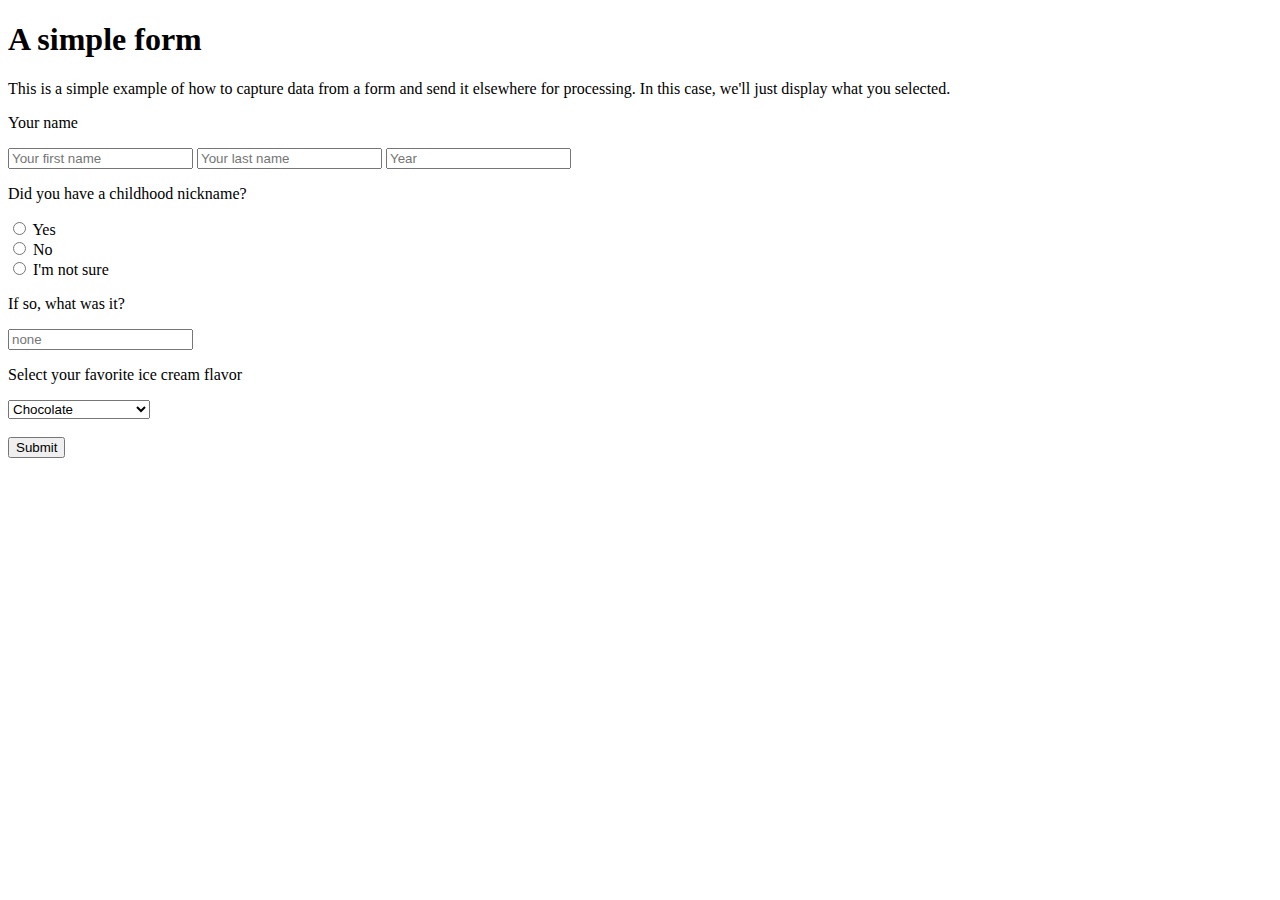
<file: flaskLabFiles/templates/index.html>
<!DOCTYPE html>
<html>
<head>
</head>
<body>
  <h1>A simple form</h1>
  <p>This is a simple example of how to capture data from a form and send it elsewhere for processing. In this case, we'll just display what you selected.</p>

	<form action="/results" method="post">
	  <p>Your name</p>
	  <input type="text" placeholder="Your first name" name="firstName">
	  <input type="text" placeholder="Your last name" name="lastName">
		
	 <input type="text" placeholder="Year" name="Year">
		
		
	  
	  <p>Did you have a childhood nickname?</p>
	  <input type="radio" id="yes" name="nickname" value="yes">
	  <label for="yes">Yes</label><br>
	  <input type="radio" id="no" name="nickname" value="no">
	  <label for="no">No</label><br>
	  <input type="radio" id="unknown" name="nickname" value="unknown">
	  <label for="unknown">I'm not sure</label>

	  <p>If so, what was it?</p>
	  <input type="text" placeholder="none" name="actualNickname">

	  <p><label for="flavor">Select your favorite ice cream flavor</label></p>
	  <select id="flavor" name="flavor" size="1">
		  <option value="chocolate">Chocolate</option>
		  <option value="vanilla">Vanilla</option>
		  <option value="strawberry">Strawberry</option>
          <option value="cookies">Cookies and Cream</option>
		  <option value="none">I don't eat ice cream</option>
	  </select><br><br>

	  <input type="submit" value="Submit">
	</form>
  </div>
</div>
<body>
<html>
</file>
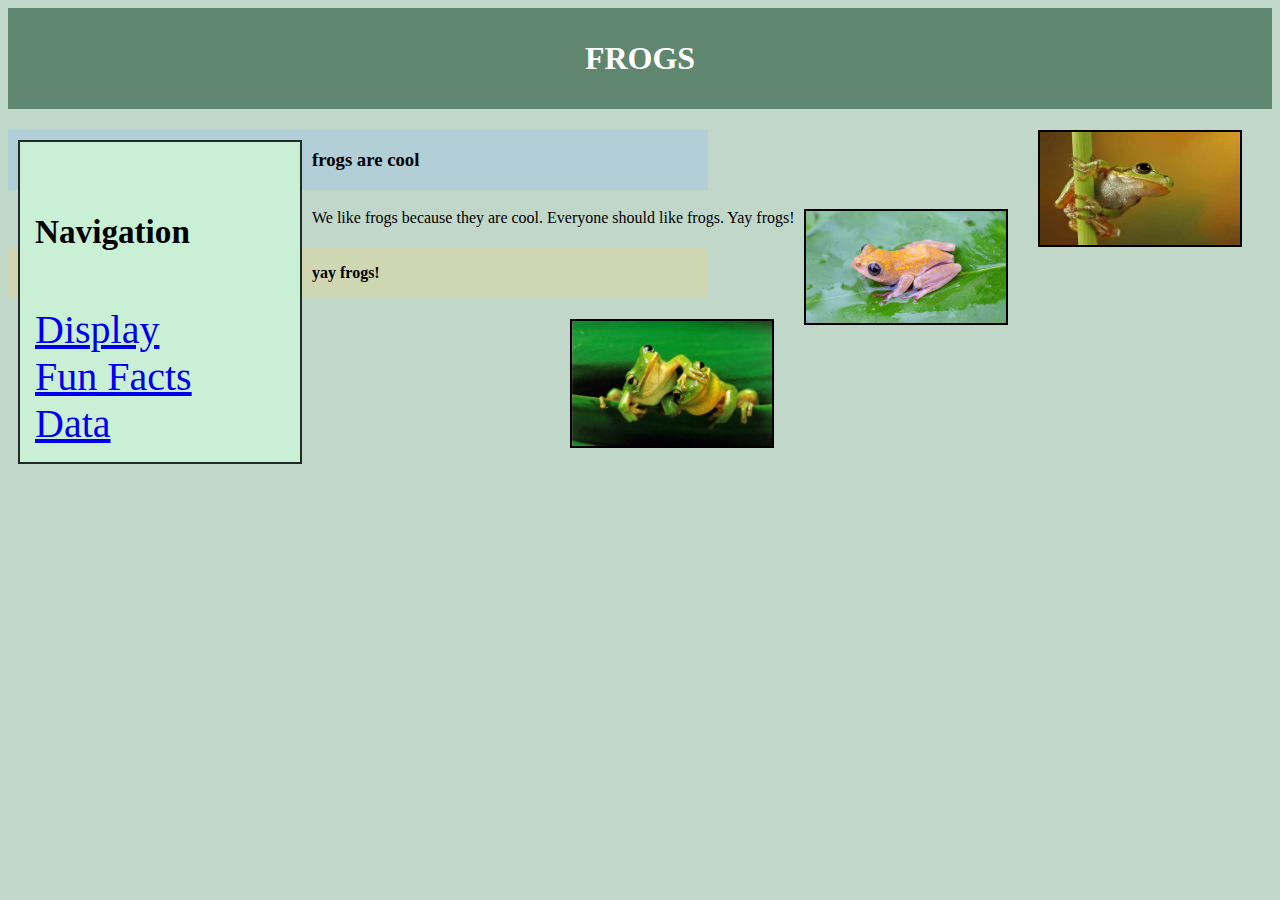
<file: frogWebsite/frogWebsite.html>
<head>
    <link rel="stylesheet" href="frogWebsite.css">
</head>

<h1>FROGS</h1>

<body style="background-color:#c1d7ca;"></body>

<img src="th.jpg" width = 200 >

<Navigation>
    <ul>
        <h5> Navigation</h5>
        <li><a href = "#why"> Display</a></li>
        <li><a href = "#fun"> Fun Facts</a></li>
        <li><a href = "#data"> Data</a></li>
    </ul>
</Navigation>



<h3>frogs are cool</h3>
<body>We like frogs because they are cool. Everyone should like frogs. Yay frogs!</body>

<img src="frog.jpg" width = 200 >

<h4>yay frogs!</h4> 
<body></body>

<img src="th-1.jpg" width = 200 >







<!-- <div class="highlight">
    <h2 id="data"> Navigation</h2>
    <p>Main: <a 
    href = https://australian.museum/blog/science/what-is-frogid/> Info on Dataset </a></p>
</div>
     -->
</file>
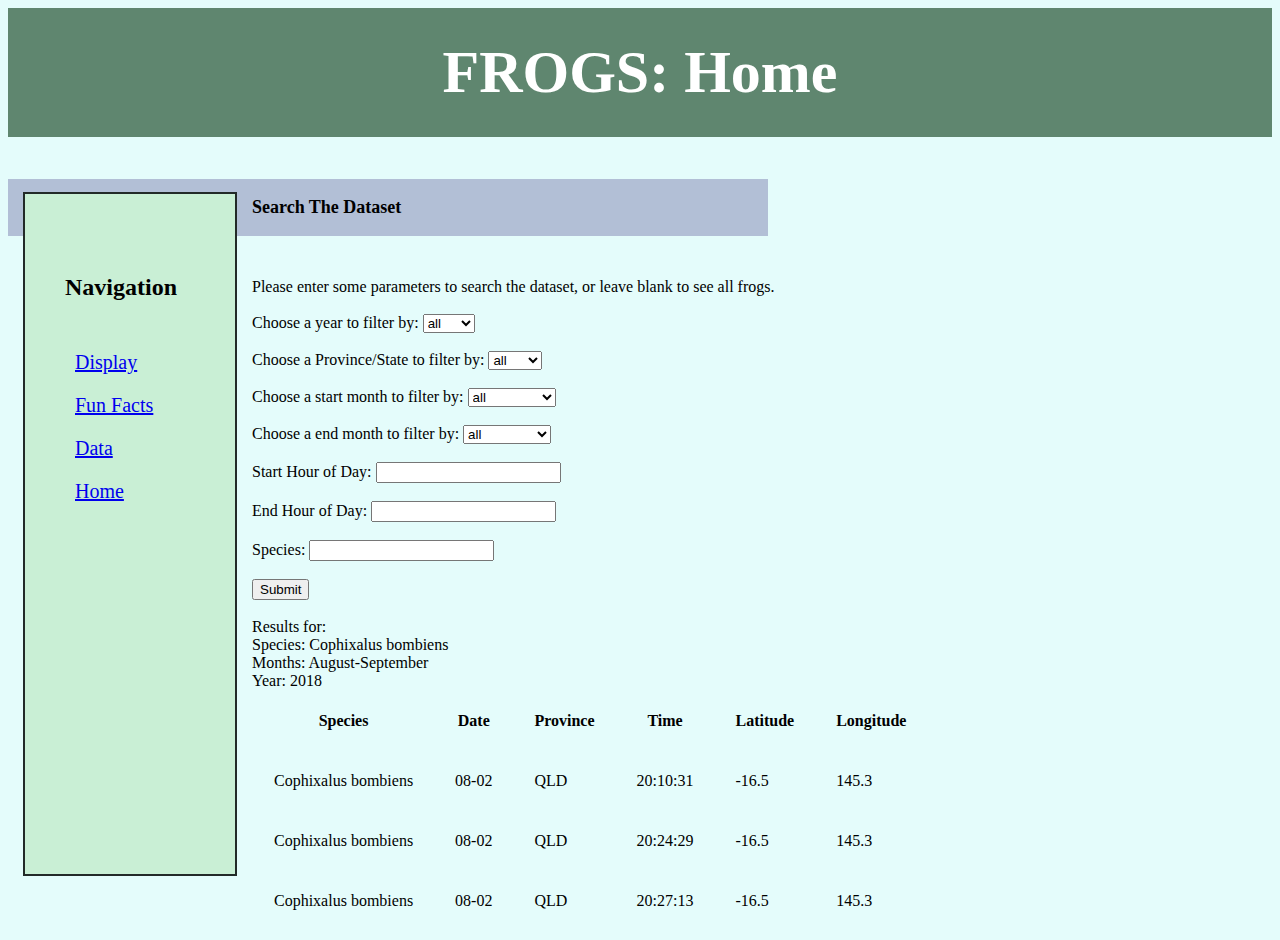
<file: web/Prototype.html>
<head>
    <link rel="stylesheet" href="ui.css">
</head>

<h1>FROGS: Home</h1>

<Navigation>
    <ul>
        <h5> Navigation</h5>
        <li><a class="animatedLink" href = "#why"> Display</a></li>
        <li><a class="animatedLink"href = "#fun"> Fun Facts</a></li>
        <li><a class="animatedLink" href = "#data"> Data</a></li>
        <li><a class="animatedLink" href = "home"> Home</a></li>
    </ul>
</Navigation>

<h6> Search The Dataset</h6>
<body> Please enter some parameters to search the dataset, or leave blank to see all frogs. </body>

<br><br>

<!-- Made with help from https://blog.hubspot.com/website/html-dropdown -->
<label for="year">Choose a year to filter by:</label> 
    <select name="year" id="year"> 
        <option value="all">all</option> 
        <option value="2017">2017</option> 
        <option value="2018">2018</option> 
        <option value="2019">2019</option> 
        <option value="2020">2020</option> 
    </select>

    <br><br>

    <label for="province">Choose a Province/State to filter by:</label> 
    <select name="province" id="province"> 
        <option value="all">all</option> 
        <option value="ACT">ACT</option> 
        <option value="NSW">NSW</option> 
        <option value="NT">NT</option> 
        <option value="QLD">QLD</option> 
        <option value="SA">SA</option> 
        <option value="TAS">TAS</option> 
        <option value="VIC">VIC</option> 
        <option value="WA">WA</option> 
        
    </select>

    <br><br>

    <label for="StartMonth">Choose a start month to filter by:</label> 
    <select name="sMonth" id="sMonth"> 
        <option value="all">all</option> 
        <option value="01">January</option> 
        <option value="02">February</option> 
        <option value="03">March</option> 
        <option value="04">April</option> 
        <option value="05">May</option> 
        <option value="06">June</option> 
        <option value="07">July</option> 
        <option value="08">August</option> 
        <option value="09">September</option> 
        <option value="10">October</option> 
        <option value="11">November</option> 
        <option value="12">December</option> 
    </select>

    <br><br>

    <label for="EndMonth">Choose a end month to filter by:</label> 
    <select name="eMonth" id="eMonth"> 
        <option value="all">all</option> 
        <option value="01">January</option> 
        <option value="02">February</option> 
        <option value="03">March</option> 
        <option value="04">April</option> 
        <option value="05">May</option> 
        <option value="06">June</option> 
        <option value="07">July</option> 
        <option value="08">August</option> 
        <option value="09">September</option> 
        <option value="10">October</option> 
        <option value="11">November</option> 
        <option value="12">December</option> 
    </select>

    <br><br>


    <!-- <form action="/action_page.php"> -->
        <label for="startTime">Start Hour of Day:</label>
        <input type="text" id="startTime" name="startTime"><br><br>
        <label for="endTime">End Hour of Day:</label>
        <input type="text" id="endTime" name="endTime"><br><br>
        <label for="species">Species:</label>
        <input type="text" id="Species" name="Species"><br><br>
        <input type="submit" value="Submit">

      <!-- </form> -->

        <br><br>
      <table>
        <tr>
          <th>Species</th>
          <th>Date</th>
          <th>Province</th>
          <th>Time</th>
          <th>Latitude</th>
          <th>Longitude</th>
        </tr>

        <body>Results for: </body> <br>
        <body> Species: Cophixalus bombiens </body> <br>
        <body> Months: August-September </body><br>
        <body> Year: 2018 </body>


        <!-- Results Table -->
        <tr>
            <td>Cophixalus bombiens</td>
            <td>08-02</td>
            <td>QLD</td>
            <td>20:10:31</td>
            <td>-16.5</td>
            <td>145.3</td>
        </tr>
        <tr>
            <td>Cophixalus bombiens</td>
            <td>08-02</td>
            <td>QLD</td>
            <td>20:24:29</td>
            <td>-16.5</td>
            <td>145.3</td>
        </tr>
        <tr>
            <td>Cophixalus bombiens</td>
            <td>08-02</td>
            <td>QLD</td>
            <td>20:27:13</td>
            <td>-16.5</td>
            <td>145.3</td>
    
          </tr>
      </table>




<script src = "frogs.js"></script>
</file>
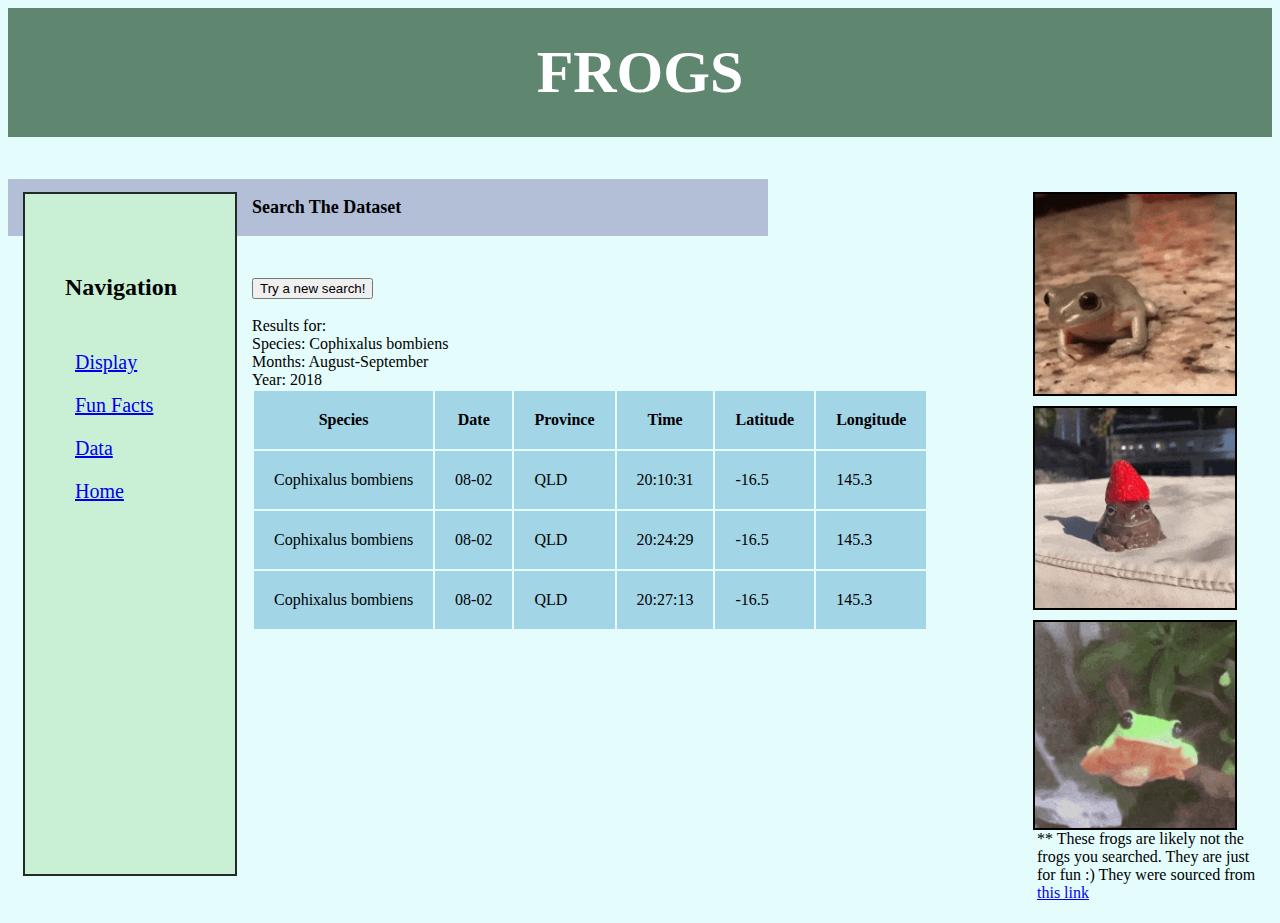
<file: web/ui.html>
<head>
    <link rel="stylesheet" href="ui.css">
</head>

<body>

<h1>FROGS</h1>

<Navigation>
    <ul>
        <h5> Navigation</h5>
        <li><a class="animatedLink" href = "#why"> Display</a></li>
        <li><a class="animatedLink"href = "#fun"> Fun Facts</a></li>
        <li><a class="animatedLink" href = "#data"> Data</a></li>
        <li><a class="animatedLink" href = "home"> Home</a></li>
    </ul>
</Navigation>


<div class = "right">
    <img src="frog hat.gif" width = 200 >
    <img src="frog strawberry.gif" width = 200 >
    <img src="frogGlass.gif" width = 200 >
    <br><br>
    <p> ** These frogs are likely not the frogs you searched. They are just for fun :)
        They were sourced from  <a href = "https://tenor.com/search/cute-frog-gifs">  this link</a>
    </p>
</div>

<h6> Search The Dataset</h6>
        <input type="submit" value="Try a new search!">

      <!-- </form> -->

        <br><br>

        Results for: <br>
        Species: Cophixalus bombiens <br>
        Months: August-September<br>
        Year: 2018

      <table>
        <colgroup>
            <col span="6" style="background-color:rgb(162, 213, 230)">

          </colgroup>
        <tr>
          <th>Species</th>
          <th>Date</th>
          <th>Province</th>
          <th>Time</th>
          <th>Latitude</th>
          <th>Longitude</th>
        </tr>

        <!-- Results Table -->
        <tr>
            <td>Cophixalus bombiens</td>
            <td>08-02</td>
            <td>QLD</td>
            <td>20:10:31</td>
            <td>-16.5</td>
            <td>145.3</td>
        </tr>
        <tr>
            <td>Cophixalus bombiens</td>
            <td>08-02</td>
            <td>QLD</td>
            <td>20:24:29</td>
            <td>-16.5</td>
            <td>145.3</td>
        </tr>
        <tr>
            <td>Cophixalus bombiens</td>
            <td>08-02</td>
            <td>QLD</td>
            <td>20:27:13</td>
            <td>-16.5</td>
            <td>145.3</td>
    
          </tr>
      </table>



<script src = "frogs.js"></script>
</body>
</file>
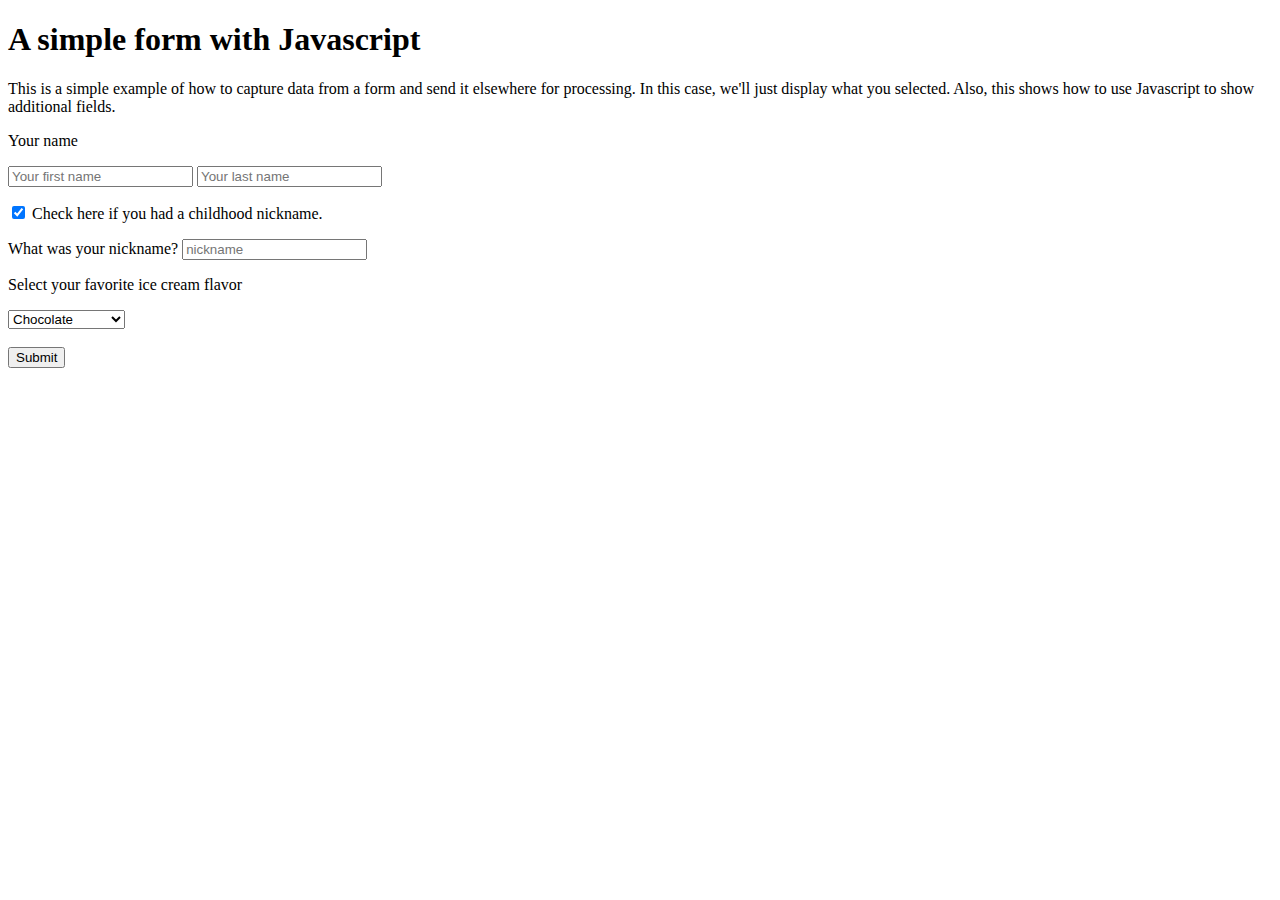
<file: flaskLabFiles/templates/home.html>
<!DOCTYPE html>
<html>
<head>
    <!-- <script type="text/javascript" href="{{ url_for('static', filename='nickname.js') }}"></script> -->
</head>
<body>
  <h1>A simple form with Javascript</h1>
  <p>This is a simple example of how to capture data from a form and send it elsewhere for processing. In this case, we'll just display what you selected. Also, this shows how to use Javascript to show additional fields.</p>

	<form action="/results" method="post">
	  <p>Your name</p>
	  <input type="text" placeholder="Your first name" name="firstName">
	  <input type="text" placeholder="Your last name" name="lastName">
	  
	  <p><input type="checkbox" name="hasNickname" id="hasNickname" checked=false onclick="displayTextBox()"/> Check here if you had a childhood nickname.</p>

      <script type="text/javascript">
      function displayTextBox() {
        var checkbox = document.getElementById('hasNickname');
        var element = document.getElementById('nicknameInfo');
        if (checkbox.checked == true) {
            element.style.display = 'nicknameInfo';
        } else {
            element.style.display = 'none';
        }
      }
      </script>
      <div id="nicknameInfo">
      <p>What was your nickname? <input type="text" placeholder="nickname" name="nickname" value=""></p>
     </div>

	  <p><label for="flavor">Select your favorite ice cream flavor</label></p>
	  <select id="flavor" name="flavor" size="1">
		  <option value="chocolate">Chocolate</option>
		  <option value="vanilla">Vanilla</option>
		  <option value="strawberry">Strawberry</option>
		  <option value="none">I hate ice cream</option>
	  </select><br><br>

	  <input type="submit" value="Submit">
	</form>
  </div>
</div>
<body>
<html>
</file>
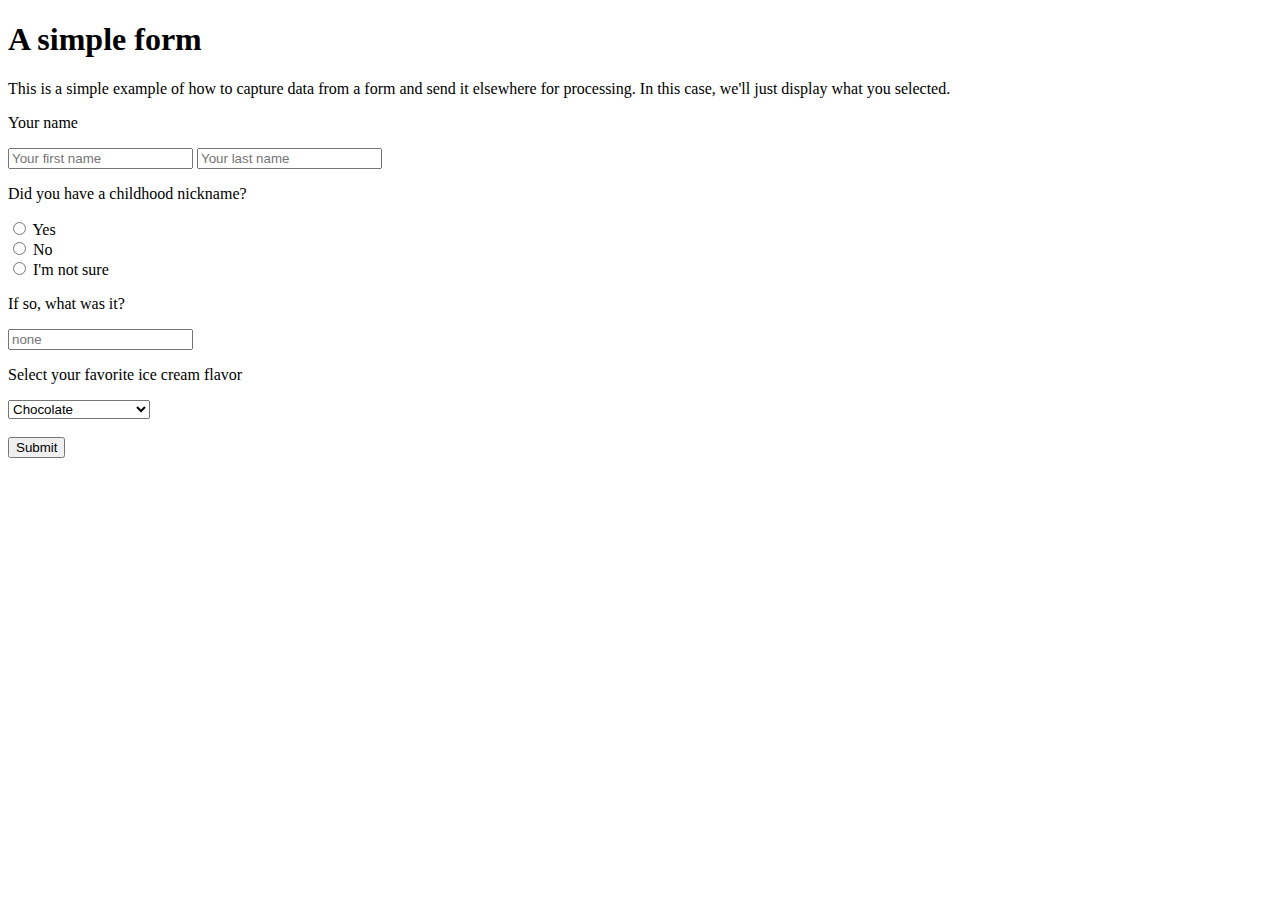
<file: flaskLabFiles/templates/indexChoice.html>
<!DOCTYPE html>
<html>
<head>
</head>
<body>
  <h1>A simple form</h1>
  <p>This is a simple example of how to capture data from a form and send it elsewhere for processing. In this case, we'll just display what you selected.</p>

	<form action="/results" method="post">
	  <p>Your name</p>
	  <input type="text" placeholder="Your first name" name="firstName">
	  <input type="text" placeholder="Your last name" name="lastName">
	  
	  <p>Did you have a childhood nickname?</p>
	  <input type="radio" id="yes" name="nickname" value="yes">
	  <label for="yes">Yes</label><br>
	  <input type="radio" id="no" name="nickname" value="no">
	  <label for="no">No</label><br>
	  <input type="radio" id="unknown" name="nickname" value="unknown">
	  <label for="unknown">I'm not sure</label>

	  <p>If so, what was it?</p>
	  <input type="text" placeholder="none" name="actualNickname">

	  <p><label for="flavor">Select your favorite ice cream flavor</label></p>
	  <select id="flavor" name="flavor" size="1">
		  <option value="chocolate">Chocolate</option>
		  <option value="vanilla">Vanilla</option>
		  <option value="strawberry">Strawberry</option>
          <option value="cookies">Cookies and Cream</option>
		  <option value="none">I don't eat ice cream</option>
	  </select><br><br>

	  <input type="submit" value="Submit">
	</form>
  </div>
</div>
<body>
<html>
</file>
<file: frogWebsite/frogWebsite.css>
h1 {
    padding-top: 1em;
    padding-bottom: 1em;
    background-color: #5f866f;;
    color: white;
    text-align: center;
}


h3 {
    padding-top: 1em;
    padding-bottom: 1em;
    background-color: #b2ced6;
    color: black;
    text-align: left;
    width: 700
}


h4 {
    padding-top: 1em;
    padding-bottom: 1em;
    background-color: #ced6b2;
    color: black;
    text-align: left;
    width: 700
}



img {
    float: right;
    border: 2px solid black;
    margin-right: 30px;  /* this gives us some breathing room after the image */
    
}

div {
    clear: right;   /* this makes sure the text floats correctly around the image*/
    padding-bottom: 10px;  /* provides spacing between div elements */
}



div.highlight {
    background-color: azure;
    width: 300px;
    border: 2px solid rgb(115, 115, 206);
    float: left;
    padding: 10px;
    margin: 10px;
}


navigation ul {
    background-color: rgb(201, 239, 213);
    width: 250px;
    border: 2px solid rgb(34, 42, 40);
    float: left;
    padding: 15px;
    margin: 10px;
    font-size: 40;
    list-style-type: none;
    
}

navigation h4 {
    padding-top: .5em;
    padding-bottom: .5em;
    background-color: rgb(201, 239, 213);;
    color: black;
    text-align: left;
}

/* When you mouse over something in the nav bar, turn it blue. */
navigation li a:hover {
    color: white;
    background-color: rgb(80, 139, 107);
    padding: 5px;
    /* margin: 5px; */
}
</file>
<file: web/ui.css>
body {
    background-color:#e4fcfb;
    font-family:fantasy;
}


h1 {
    padding-top: .5em;
    padding-bottom: .5em;
    background-color: #5f866f;
    color: white;
    text-align: center;
    /* font-family: 'Courier New', Courier, monospace; */
    font-size: 60;
}

h3 {
    padding-top: 1em;
    padding-bottom: 1em;
    background-color: #b2ced6;
    color: black;
    text-align: left;
    width: 760;
    font-size:large;
}


h4 {
    padding-top: 1em;
    padding-bottom: 1em;
    background-color: #ced6b2;
    color: black;
    text-align: left;
    width: 760;
    font-size:large;
}

h5 {
    font-size:x-large;
    text-align: left;
}

h6 {
    padding-top: 1em;
    padding-bottom: 1em;
    background-color: #b2bfd6;
    color: black;
    text-align: left;
    width: 760;
    font-size:large
}

img {
    float: right;
    position:static;
    border: 2px solid black;
    margin-right: 30px;  /* this gives us some breathing room after the image */
    margin-top: 10px;
    
}

.right {
    float: right;
    width: 230px;
    padding: 5px;
}



div {
    clear: right;   /* this makes sure the text floats correctly around the image*/
    padding-bottom: 10px;  /* provides spacing between div elements */
}



div.highlight {
    background-color: azure;
    width: 300px;
    border: 2px solid rgb(115, 115, 206);
    float: left;
    padding: 10px;
    margin: 10px;
}


navigation ul {
    background-color: rgb(201, 239, 213);
    width: 130px;
    height: 600px;
    border: 2px solid rgb(34, 42, 40);
    float: left;
    padding: 40px;
    margin: 15px;
    font-size: 20;
    list-style-type: none;
    font-family:cursive;

    
}

navigation h4 {
    /* padding-top: .5em;
    padding-bottom: .5em; */
    background-color: rgb(201, 239, 213);
    color: black;
    text-align: left;
}

navigation li{
    padding:10px;
}

/* When you mouse over something in the nav bar, turn it blue. */
navigation li a:hover {
    color: white;
    background-color: rgb(80, 139, 107);
    padding: 5px;
    margin: 0px;
}

.frog_link {
    position: absolute;
    width: 50px;
    height: 40px;
    overflow: hidden;
    padding: 0 0 0 0;
    margin: 0;
    margin-left: -55px;
    margin-top: -20px;
}

.frog_link img {
    float:none;
    border:none;
    
    width: 50px;
    height: 40px;
    margin: 55% 0 0 0;
    padding:10px;
    padding-bottom: 0;
}


th, td {
    padding: 20px;
  }
</file>
